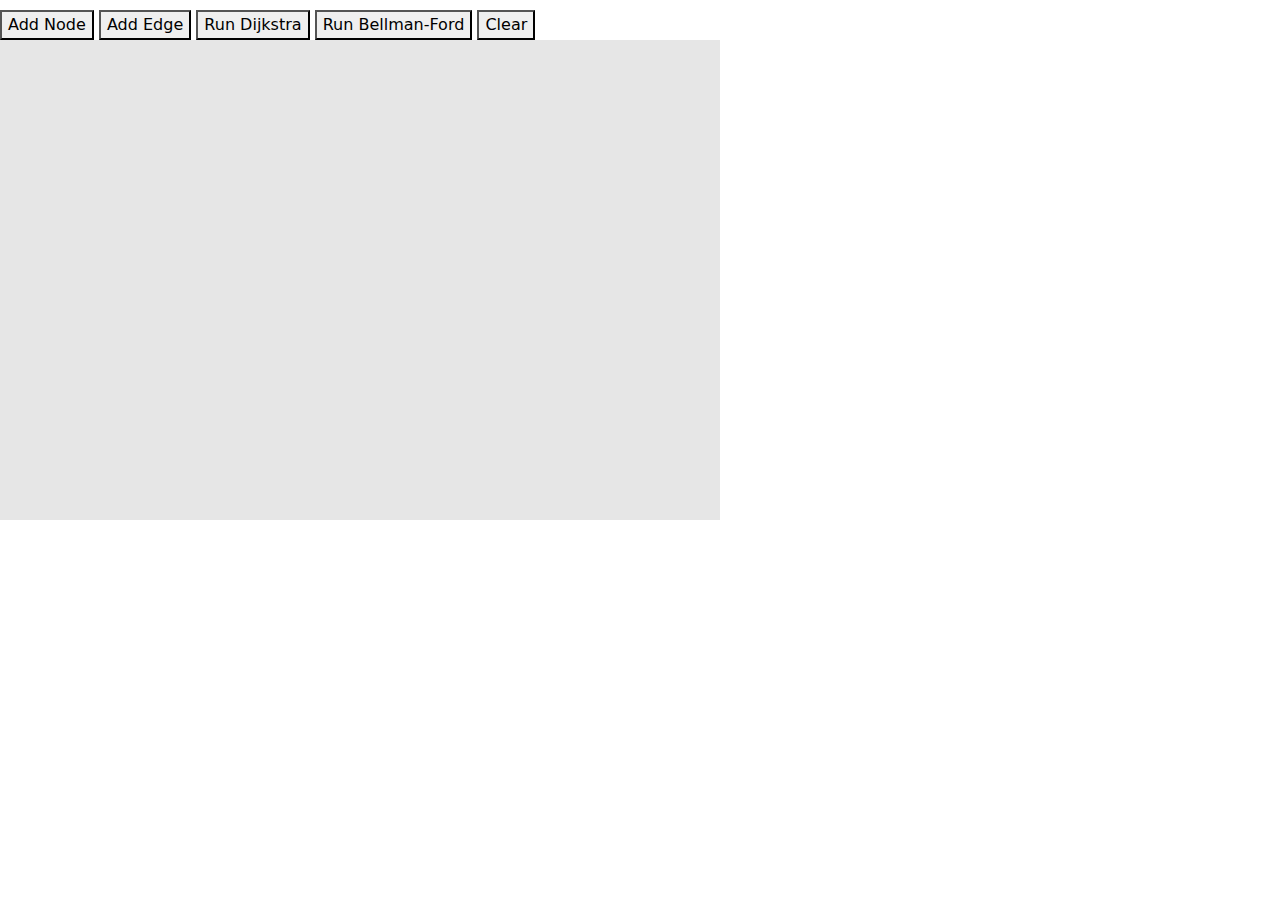
<file: index.html>
<!DOCTYPE html>
<html lang="en">
  <head>
    <meta charset="UTF-8" />
    <meta name="viewport" content="width=device-width, initial-scale=1.0" />
    <title>Network Routing Simulator</title>
    <link rel="stylesheet" href="./style.css" />
    <link
      rel="stylesheet"
      href="./bootstrap-5.3.3-dist/css/bootstrap-utilities.min.css"
    />
    <link
      rel="stylesheet"
      href="./bootstrap-5.3.3-dist/css/bootstrap.min.css"
    />
  </head>
  <body>
    <div id="canvasContainer"></div>

    <div class="buttons-list">
      <button id="addNodeBtn">Add Node</button>
      <button class="addEdge">Add Edge</button>

      <button class="dijkstra">Run Dijkstra</button>
      <button class="bellman-ford">Run Bellman-Ford</button>
      <button class="clear">Clear</button>
    </div>

    <script src="./p5/p5.min.js"></script>
    <script src="./bootstrap-5.3.3-dist/js/bootstrap.min.js"></script>
    <script src="./behaviour.js"></script>
  </body>
</html>
</file>
<file: style.css>
#canvasContainer {
  margin-top: 10px;
  margin-left: 10px;
}

#myForm {
  display: none;
  position: absolute;
  left: 800px;
}

.buttons_list {
  margin-top: 10px;
  margin-left: 10px;
}

#err {
  color: red;
}
</file>
